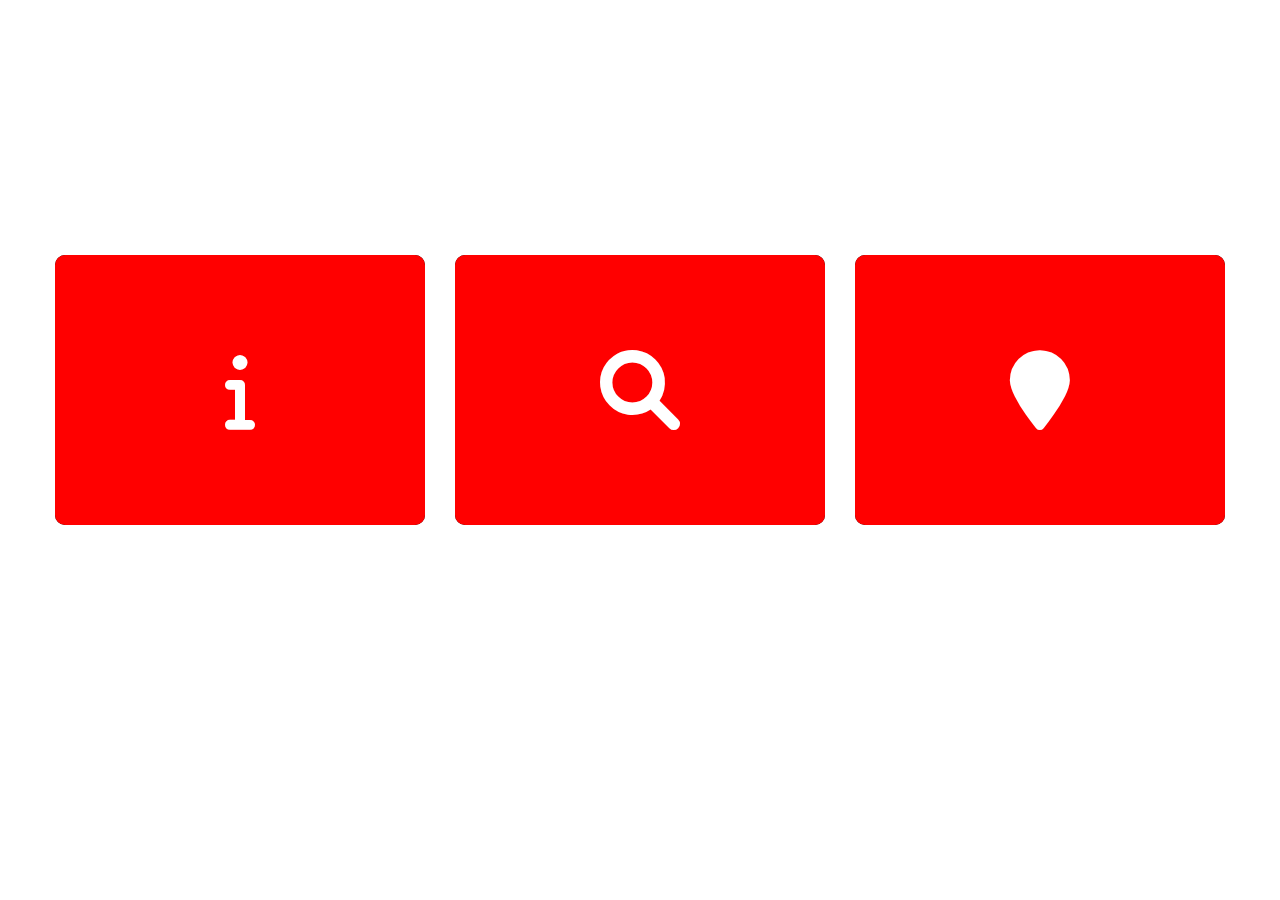
<file: Content Boxes/index.html>
<!DOCTYPE html>
<html lang="en">
  <head>
    <meta charset="UTF-8" />
    <meta http-equiv="X-UA-Compatible" content="IE=edge" />
    <meta name="viewport" content="width=device-width, initial-scale=1.0" />
    <title>Content Boxes</title>
    <link rel="stylesheet" type="text/css" href="style.css" />
    <link rel="stylesheet" href="https://cdnjs.cloudflare.com/ajax/libs/font-awesome/6.0.0/css/all.min.css"/>
  </head>
  <body>
    <div class="container">
        <div class="box">
            <div class="icon"><i class="fa fa-info" aria-hidden="true"></i></div>
            <div class="content">
                <h3>Info</h3>
                <p>Bùi Tiến Đạt</p>
            </div>
        </div>
    <div class="container">
            <div class="box">
                <div class="icon"><i class="fa fa-search" aria-hidden="true"></i></div>
                <div class="content">
                    <h3>Search</h3>
                    <p>Bùi Tiến Đạt</p>
                </div>
            </div>
    <div class="container">
                <div class="box">
                    <div class="icon"><i class="fa fa-map-marker" aria-hidden="true"></i></div>
                    <div class="content">
                        <h3>Location</h3>
                        <p>Bùi Tiến Đạt</p>
                    </div>
                </div>
    </div>
  </body>
</html>
</file>
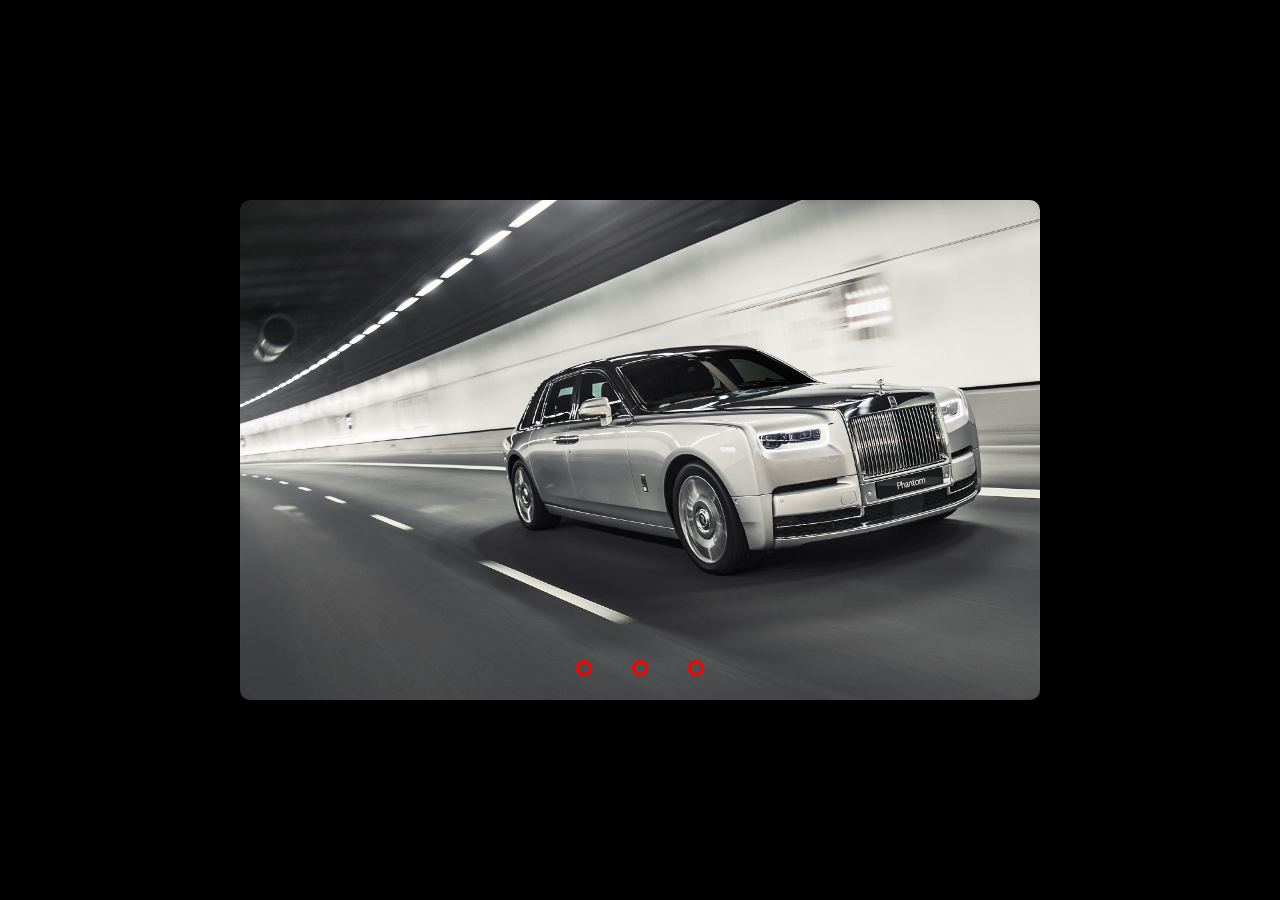
<file: Image_Slider/index.html>
<!DOCTYPE html>
<html lang="en">
<head>
    <meta charset="UTF-8">
    <meta http-equiv="X-UA-Compatible" content="IE=edge">
    <meta name="viewport" content="width=device-width, initial-scale=1.0">
    <title>Image Slide</title>
    <link rel="stylesheet" href="style.css">
</head>
<div class="slider">
    <div class="slides">
        <input type="radio" name="radio-btn" id="radio1">
        <input type="radio" name="radio-btn" id="radio2">
        <input type="radio" name="radio-btn" id="radio3">

        <div class="slide first">
            <img src="14.jpg" alt="">
           
        </div> 

        <div class="slide">
            <img src="12.jpg" alt="">
        </div>

        <div class="slide">
            <img src="13.jpg" alt="">
        </div>
        <div class="navigation-auto">
            <div class="auto-btn1"></div>
            <div class="auto-btn2"></div>
            <div class="auto-btn3"></div>
        </div>
    </div>
    <div class="navigation-manual">
        <label for="radio1" class="manual-btn"></label>
        <label for="radio2" class="manual-btn"></label>
        <label for="radio3" class="manual-btn"></label>
    </div>
</div>
<body>
    
</body>
</html>
</file>
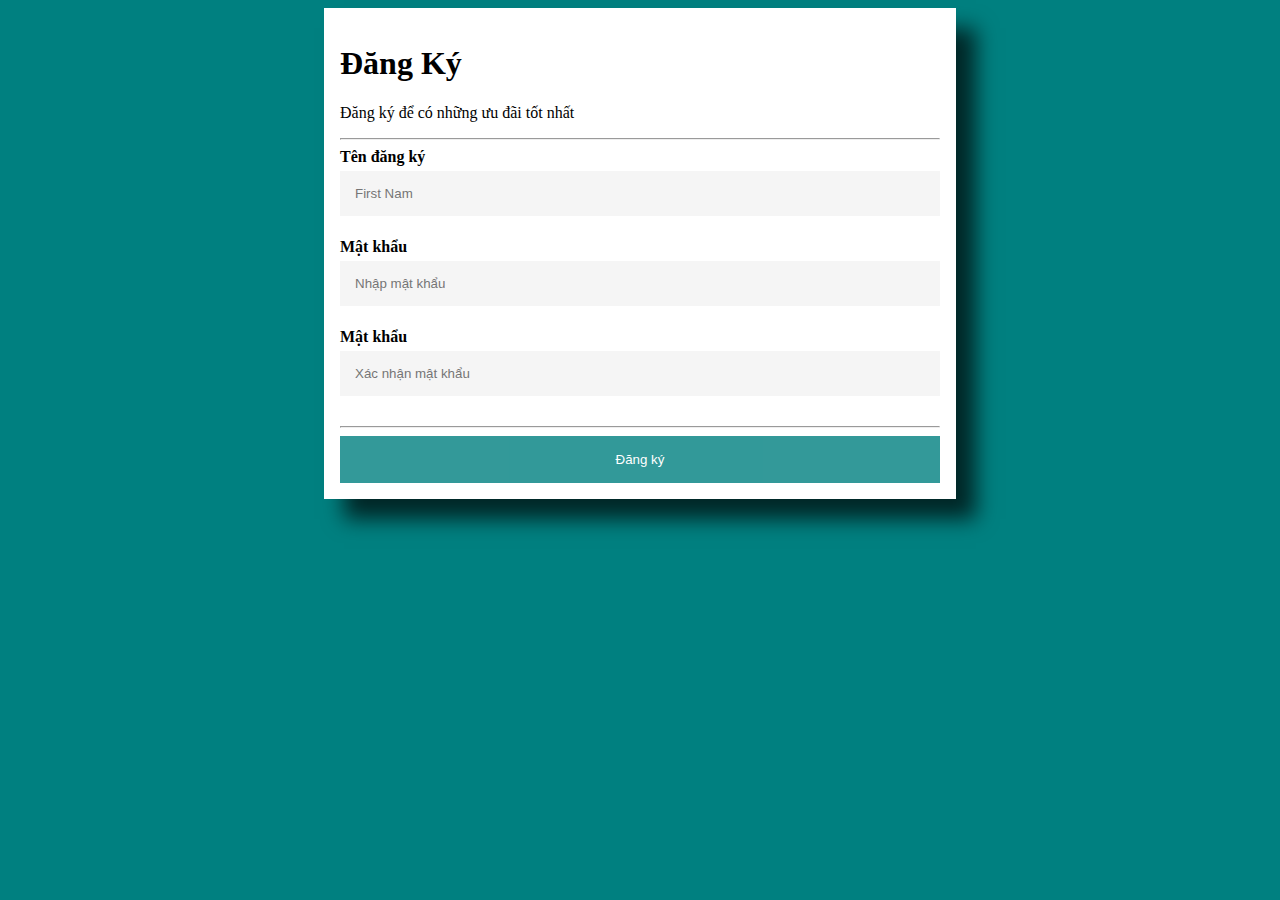
<file: Registration Form/index.html>
<!DOCTYPE html>
<html lang="en">
<head>
    <meta charset="UTF-8">
    <meta http-equiv="X-UA-Compatible" content="IE=edge">
    <meta name="viewport" content="width=device-width, initial-scale=1.0">
    <title>Registration</title>
    <link rel="stylesheet" href="style.css"/>
</head>
<body>
    <form action="">
        <div class="container">
        <h1>Đăng Ký</h1>
        <p>
            Đăng ký để có những ưu đãi tốt nhất
        </p>
        <hr>
        <label for="FN"><b>Tên đăng ký</b></label>
        <input type="text" placeholder="First Nam " name="FN" id="riquired">

        <label for="psw"><b>Mật khẩu</b></label>
        <input type="text" placeholder="Nhập mật khẩu" name="psw" id="fn " required>

        <label for="psw"><b>Mật khẩu</b></label>
        <input type="text" placeholder="Xác nhận mật khẩu" name="psw" id="fn " required>

        <hr/>
        <button class="registerbtn" type="submit">Đăng ký</button>
    </form>
</div>
</body>
</html>
</file>
<file: Content Boxes/style.css>
body{
    margin: 0;
    padding: 0;
    font-family: sans-serif;
}

.container{
    position: relative;
    width: 1200px;
    height: 300px;
    margin: 240px auto;
}

.container .box{
    position: relative;
    width: calc(400px - 30px);
    height: calc(300px - 30px);
    background: #000;
    float: left;
    margin: 15px;
    box-sizing: border-box;
    overflow: hidden;
    border-radius: 10px;
}

.container .box .icon{
    position: absolute;
    top: 0;
    left: 0;
    width: 100%;
    height: 100%;
    background: #f00;
    transition: 0.5s;
    z-index: 1;
}

.container .box:hover .icon{
    top: 20px;
    left: calc(50% - 40px);
    width: 80px;
    height: 80px;
    border-radius: 50%;
}

.container .box .icon .fa{
    position: absolute;
    top: 50%;
    left: 50%;
    transform: translate(-50%, -50%);
    font-size: 80px;
    transition: 0.5s;
    color: #fff;
}

.container .box:hover .icon .fa{
    font-size: 40px;
}

.container .box .content{
    position: absolute;
    top: 100%;
    height: calc(100% - 100px);
    text-align: center;
    padding: 20px;
    box-sizing: border-box;
    transition: 0.5s;
    opacity: 0;
}

.container .box:hover .content{
    top: 100px;
    opacity: 1;
}

.container .box .content h3{
    margin: 0 0 10px;
    padding: 0;
    color: #fff;
    font-size: 24px;
}

.container .box .content p{
    margin: 0;
    padding: 0;
    color: #fff;
}
.container .box:nth-child(1) .icon
{
    background: red;
}

.container .box:nth-child(1)
{
    background: black;
}
</file>
<file: Image_Slider/style.css>
body{
    margin: 0;
    padding: 0;
    height: 100vh;
    display: flex;
    justify-content: center;
    align-items: center;
    background: black;
}
.slider{
    width: 800px;
    height: 500px;
    border-radius: 10px;
    overflow: hidden;
}
.slides{
    width: 500%;
    height: 500px;
    display: flex;
}
 .slides input{
     display: none;
 }
 .slide{
     width: 20%;
     transition: 2s;
 }
 .slide img{
     width: 800px;
     height: 500px;
 }
.navigation-manual{
    position: absolute;
    width: 800px;
    justify-content: center;
    margin-top: -40px;
    display: flex;
}

.manual-btn{
    border: 3px solid red;
    padding: 5px;
    border-radius: 9px;
    cursor: pointer;
    transform: 2s;
}
.manual-btn:not(:last-child){
    margin-right: 40px;
}
.manual-btn:hover{
    background: rgb(166, 170, 175);
}
#radio1:checked ~ .first{
    margin-left: 0%;
}
#radio2:checked ~ .first{
    margin-left: -20%;
}
#radio3:checked ~ .first{
    margin-left: -40%;
}
</file>
<file: Registration Form/style.css>
body{
    background-color: teal;
}
* {
    box-sizing: border-box;
}
.container{
    margin: auto;
    width: 50%;
    padding: 16px;
    background-color: white;
    box-shadow: 20px 20px 20px 0px rgba(0, 0, 0, 0.7)
}
input[type="text"],
input[type="password"]{
    width: 100%;
    padding: 15px;
    margin: 5px 0 22px 0;
    display: inline-block;
    border: none;
    background:whitesmoke;
}
input[type="text"]:focus,
input[type="password"]:focus{
    background-color: #ddd;
    outline: none;
}
.registerbtn{
    background-color: teal;
    opacity: 0.8;
    color: white;
    padding: 16px;
    border: none;
    cursor: pointer;
    width: 100%;
    margin: auto;
}
.registerbtn:hover{
    opacity: 1;
}
</file>
